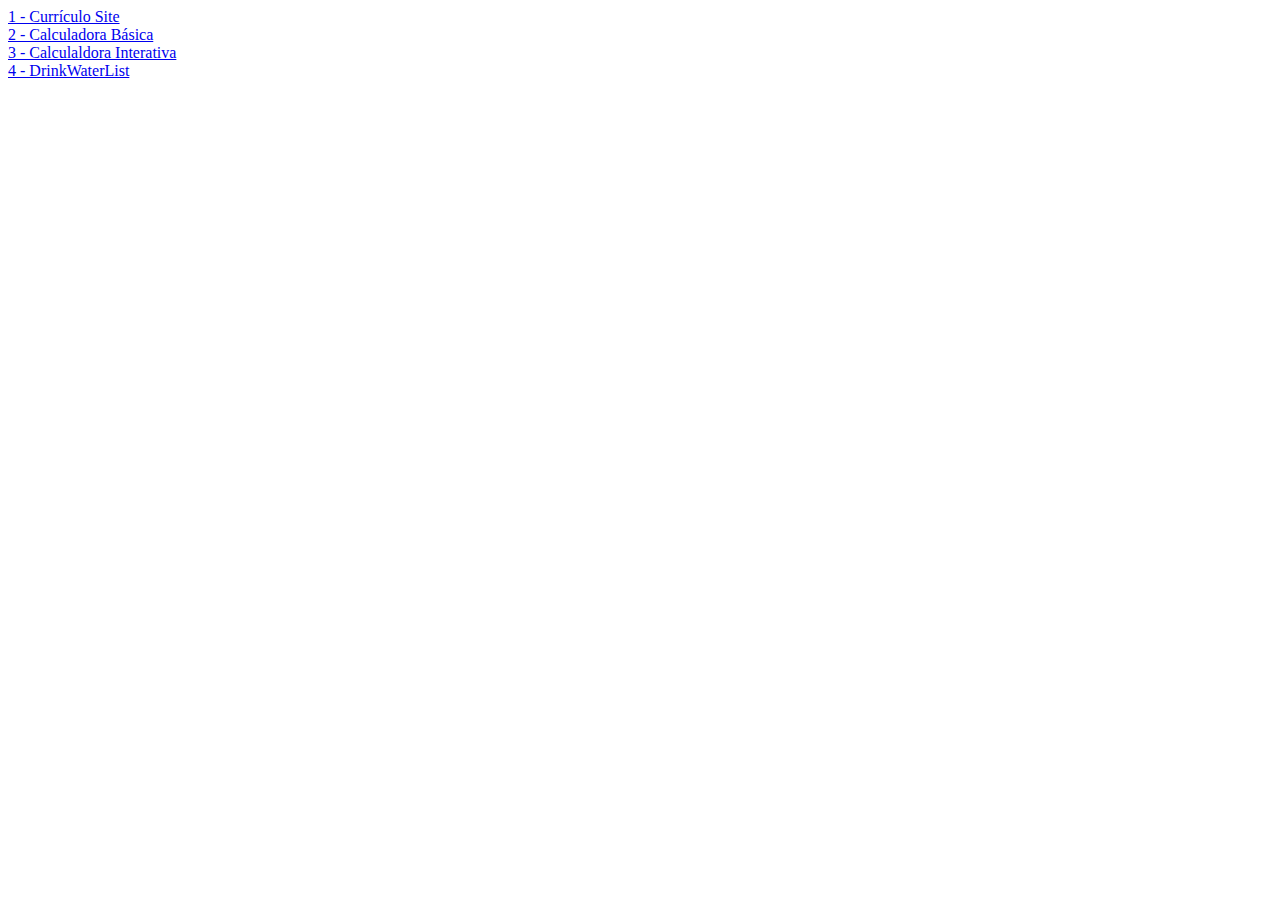
<file: index.html>
<!DOCTYPE html>
<html lang="pt-BR">
  <head>
    <meta charset="utf-8">
    <title>Atividades</title>
  </head>
  <body>
    <header></header>
    <main>
      <a href="1 - Currículo Site/index.html" target="_blank">1 - Currículo Site</a>
      <br>
      <a href="2 - Calculadora Básica/script.js" target="_blank">2 - Calculadora Básica</a>
      <br>
      <a href="3 - Calculaldora Interativa/index.html" target="_blank">3 - Calculaldora Interativa</a>
      <br>
      <a href="4 - DrinkWaterList/index.html" target="_blank">4 - DrinkWaterList</a>
    </main>
    <footer></footer>
  </body>
</html>
</file>
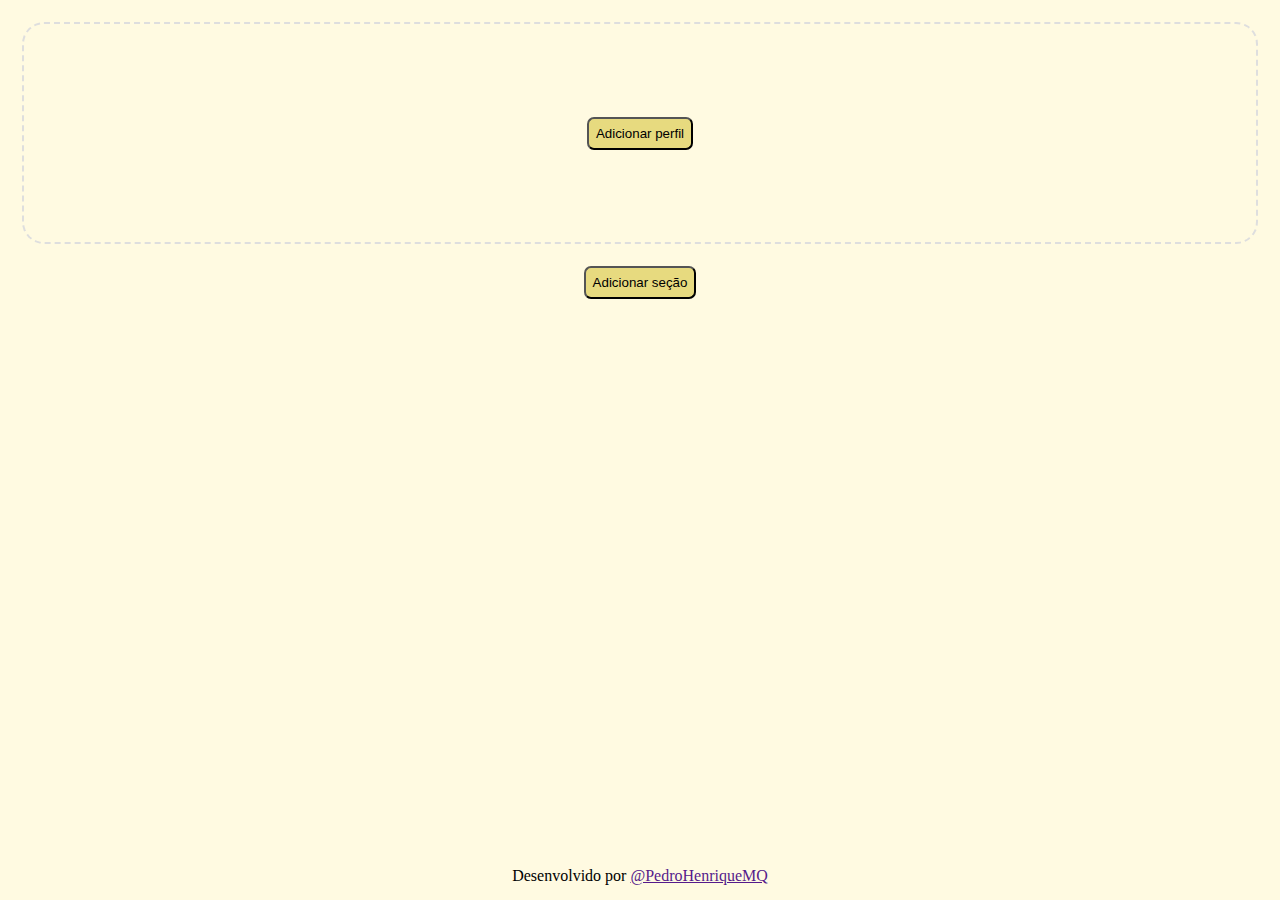
<file: 1 - Currículo Site/index.html>
<!DOCTYPE html>
<html lang="pt-BR">
<head>
    <meta charset="UTF-8">
    <meta name="viewport" content="width=device-width, initial-scale=1.0">
    <title>Currículo</title>
    <link rel="stylesheet" href="style.css">
</head>
<body>
    <header>
        <button id="botaoPerfil" class="botaoEditor" onclick="acionarCaixaDeEdicao('header')">Adicionar perfil</button>
    </header>
    <main>
        <button id="botaoSecao" class="botaoEditor" onclick="acionarEscolhaDeSecao('main')">Adicionar seção</button>
    </main>
    <footer>
        <p>Desenvolvido por <a href="">@PedroHenriqueMQ</a></p>
    </footer>
    <script src="script.js"></script>
</body>
</html>
</file>
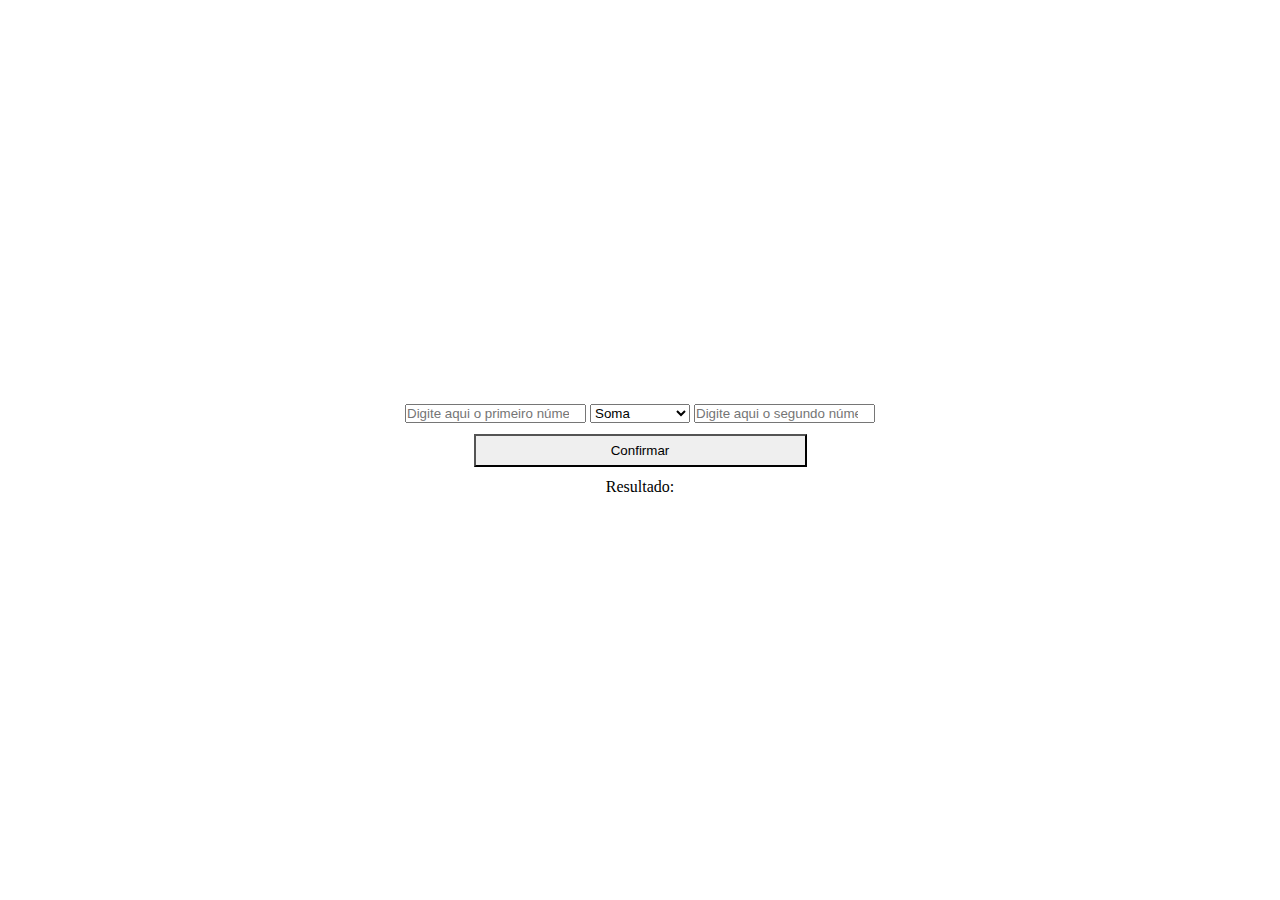
<file: 3 - Calculaldora Interativa/index.html>
<!DOCTYPE html>
<html lang="pt-BR">
<head>
    <meta charset="UTF-8">
    <meta name="viewport" content="width=device-width, initial-scale=1.0">
    <title>Calculadora Interativa</title>
    <link rel="stylesheet" href="style.css">
</head>
<body>
    <main>
        <div class="inputArea">
            <input id="numero1" type="number" placeholder="Digite aqui o primeiro número.">
            <select id="operacoes">
                <option value="+">Soma</option>
                <option value="-">Subtração</option>
                <option value="*">Multiplicação</option>
                <option value="/">Divisão</option>
            </select>
            <input id="numero2" type="number" placeholder="Digite aqui o segundo número.">
        </div>
        <button id="calcular">Confirmar</button>
        <p id="resultado"></p>
    </main>

    <script src="./script.js"></script>
</body>
</html>
</file>
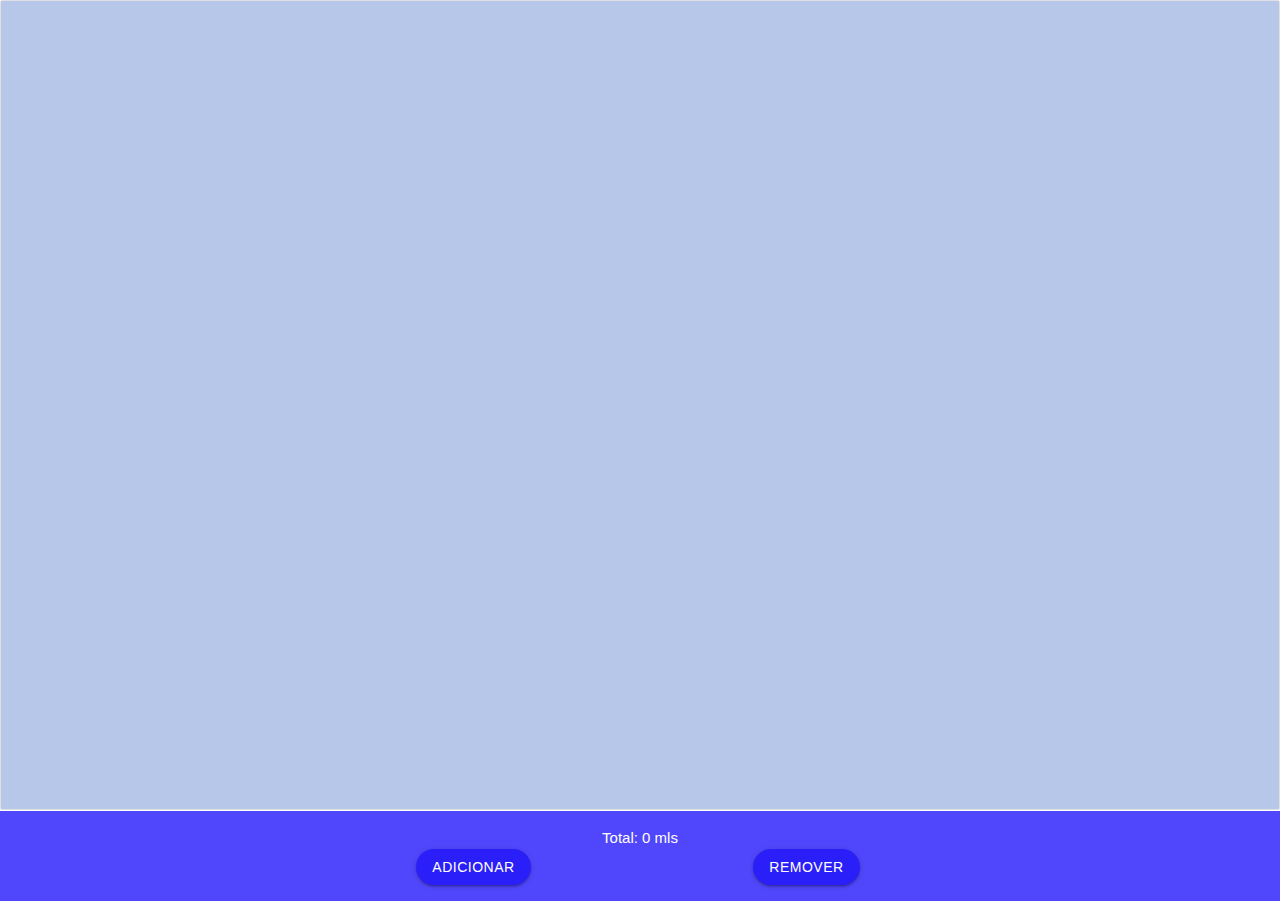
<file: 4 - DrinkWaterList/index.html>
<!DOCTYPE html>
<html lang="pt-BR">
<head>
    <meta charset="UTF-8">
    <meta name="viewport" content="width=device-width, initial-scale=1.0">
    <title>DrinkWater</title>
    <link rel="stylesheet" href="https://cdnjs.cloudflare.com/ajax/libs/materialize/1.0.0/css/materialize.min.css">
    <link rel="stylesheet" href="style.css">
</head>
<body>
    <main>
        <div class="collection" id="collection"></div>
        <div class="row">
            <div class="col s12 m6">
            <div class="card blue-grey darken-1">
                <div class="card-content white-text">
                    <span class="card-title">Adicionar Novo Item na Lista</span>
                </div>
                <div class="card-action">
                    <input type="number" id="mls" placeholder="mls de água bebidos">
                    <input type="time" id="horario" placeholder="horário que bebeu">
                    <a href="#" id="submit-btn">Enviar</a>
                    <a href="#" id="cancel-btn">Cancelar</a>
                </div>
            </div>
        </div>
      </div>
    </main>
    
    <footer class="page-footer">
        <p id="total-mls">Total: 0 mls</p>
        <div class="container">
            <div class="row">
                <div class="col l6 s12">
                    <a class="waves-effect waves-light btn" id="add-btn">Adicionar</a>
                </div>
                <div class="col l4 offset-l2 s12">
                    <a class="waves-effect waves-light btn cancel" id="delete-btn">Remover</a>
                </div>
            </div>
        </div>
      </footer>
          
    <script src="https://cdnjs.cloudflare.com/ajax/libs/materialize/1.0.0/js/materialize.min.js"></script>
    <script src="script.js"></script>
</body>
</html>
</file>
<file: 1 - Currículo Site/style.css>
* {
    box-sizing: border-box;
    margin: 0;
    padding: 0;
}

body {
    display: flex;
    flex-direction: column;
    min-height: 100vh;
    background-color: rgb(255, 250, 225);
}

header {
    display: flex;
    align-items: center;
    justify-content: center;    
    min-height: 222px;
    margin: 22px 22px 0px 22px;
    border: dashed 2px rgb(222, 222, 222);
    border-radius: 22px;
}

main {
    display: flex;
    flex-direction: column;
    align-items: center;
    margin: 22px 22px 0px 22px;
    gap: 15px;
    flex-grow: 1;
}

footer {
    text-align: center;
    padding: 15px 0;
}

button {
    padding: 7px;
    border-radius: 7px;
}

.caixa-de-escolha {
    display: flex;
    gap: 5px;
}

.caixa-de-edicao {
    display: flex;
    flex-direction: column;
    align-items: center;
    justify-content: center;
    gap: 7px;
    min-width: 333px;
}

.caixa-de-edicao input {
    width: 100%;
    padding: 5px;
    border-radius: 3px;
}

.caixa-botoes {
    display: flex;
    gap: 5px;
}

.caixa-de-edicao textarea {
    width: 100%;
    padding: 5px;
    border-radius: 3px;
}

.caixa-de-secao {
    display: flex;
    flex-direction: column;
    align-items: center;
    justify-content: center;
    position: relative;
    gap: 15px;
    margin:  15px 5%;
}

.caixa-titulo {
    margin: 0 130px;
    display: flex;
}

.titulo-principal-secao {
    width: 100%;
    text-align: center;
}

.caixa-de-elemento-de-secao {
    position: relative;
    width: 100%;
}

.titulo-secao {
    text-align: center;
    margin-bottom: 7px;
}

.descricao-secao {
    text-align: justify;
}

.botao-excluir {
    position: absolute;
    top: 0;
    right: 0;
    background-color: rgb(255, 133, 133);
}

.botaoEditor {
    background-color: rgb(231, 218, 127);
}

#secoes {
    background-color: rgb(255, 250, 221);
    padding: 5px;
    border-radius: 3px;
    outline-color: rgb(111, 101, 70);
    border-color: rgb(151, 157, 105);
}
</file>
<file: 3 - Calculaldora Interativa/style.css>
* {
    box-sizing: border-box;
    margin: 0;
    padding: 0;
}

main {
    display: flex;
    flex-direction: column;
    align-items: center;
    justify-content: center;
    min-height: 100vh;
    gap: 11px;
}

#calcular {
    border-radius: 0px;
    border: solid 1px default;
    padding: 7px 0;
    width: 333px;
}
</file>
<file: 4 - DrinkWaterList/style.css>
* {
    box-sizing: border-box;
    margin: 0;
    padding: 0;
}

.collection {
    margin: 0;
    min-height: 90vh;
    background-color: #b7c7e9;
}

footer {
    min-height: 10vh;
}

.collection a.collection-item {
    color: white;
    background-color: #3973f0;
}

.collection:hover a.collection-item:hover {
    background-color: #91b0f3;
}

.collection .collection-item.active {
    color: white;
    background-color: #5047FC; /* change this to your desired color */
}

.page-footer {
    background-color: #5047FC;
    display: flex;
    flex-direction: column;
    align-items: center;
    justify-content: center;
    padding: 0;
}

div.row {
    display: flex;
    align-items: center;
    justify-content: center;
    margin: 0;
}

div.col.l4.offset-l2.s12 {
    min-width: 333px;
    display: flex;
    align-items: center;
    justify-content: center;
    margin-left: 0;
    margin: 0;
}

div.col.l6.s12 {
    width: 333px;
    display: flex;
    align-items: center;
    justify-content: center;
    margin: 0;
}

.btn, .btn-large, .btn-small {
    background-color: #2a1ff8;
    border-radius: 55px;
}

.btn:hover, .btn-large:hover, .btn-small:hover {
    background-color: #2118d7;
}


div.card.blue-grey.darken-1 {
    display: none;
    position: absolute;
    bottom: 10vh;
    left: 50%;
    transform: translateX(-50%);
  }

.row .col.m6 {
    margin: 0;
}

.blue-grey.darken-1 {
    background-color: #5047FC !important;
}

.card-action a {
    color: rgb(222, 222, 222) !important;
}

.card-action:hover a:hover {
    color: rgb(255, 255, 255) !important;
}

input {
    color: #FFFFFF; 
}
</file>
